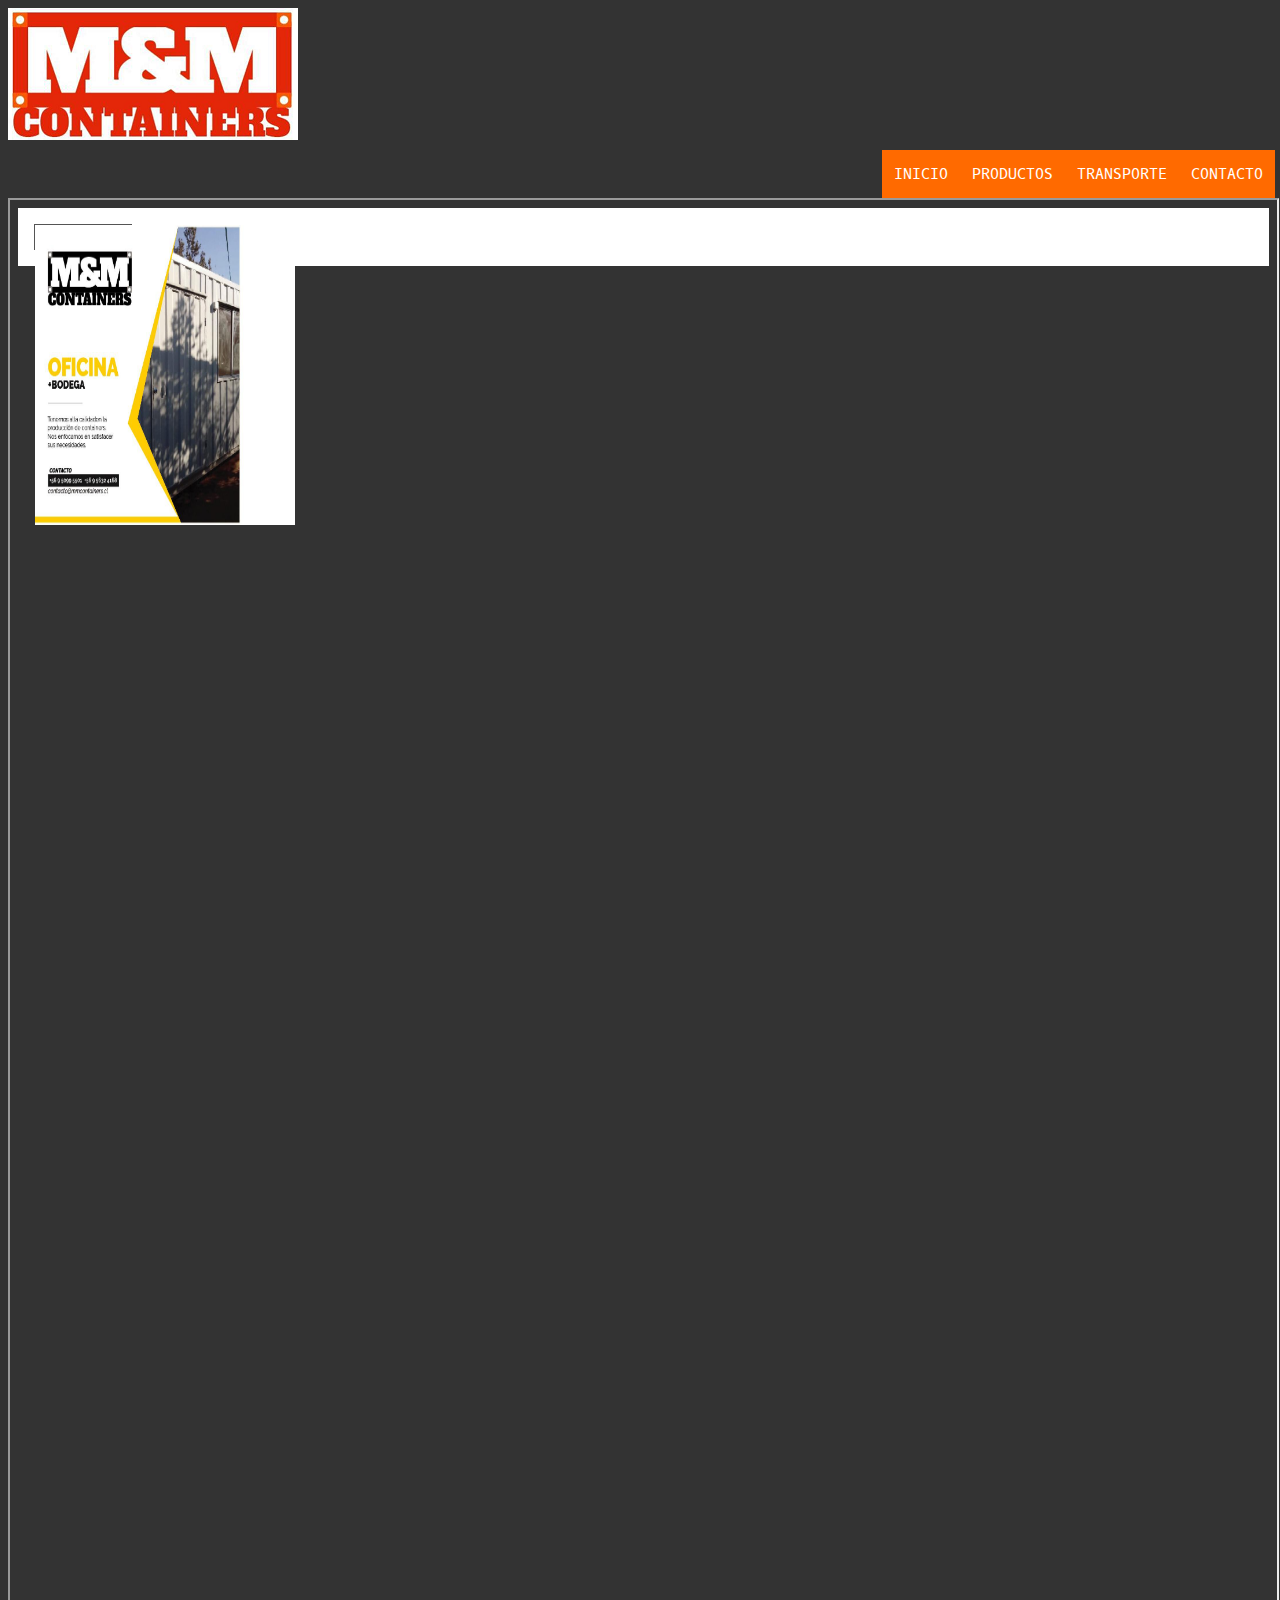
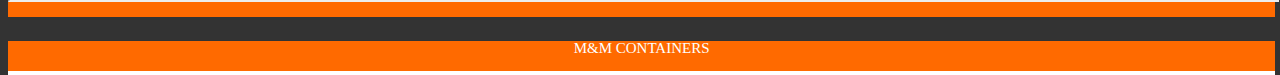
<file: index.html>
<!DOCTYPE html PUBLIC "-//W3C//DTD XHTML 1.0 Transitional//EN" "http://www.w3.org/TR/xhtml1/DTD/xhtml1-transitional.dtd">
<html xmlns="http://www.w3.org/1999/xhtml">
<head>
<meta http-equiv="Content-Type" content="text/html; charset=utf-8" />
<title>M&M Containers</title>
<link href="cssmenu.css" rel="stylesheet" type="text/css">
<link rel="stylesheet" href="estilo.css">
</head>

<body>
<div align="left"><img src="Imagenes/Logo.png" width="290" height="132" /></div>
	
	<div id='cssmenu'>  
  		<ul>
    		<li style="float:right;"><a href='Contacto.html'>Contacto</a></li>
    		<li style="float:right;"><a href='Transporte.html' target='iframe_contenido'>Transporte</a></li>
    		<li style="float:right;"><a href='#'>Productos</a>
    			<ul>
        			<li><a href='Bodega.html' target='iframe_contenido'>Bodega</a></li>
            		<li><a href='Oficina.html'target='iframe_contenido'>Oficina</a></li>
        		</ul>
      		</li>
      		<li style="float:right;"><a class="active" href='index.html'>Inicio</a></li>
      	</ul>
        
        <iframe src="Principal.html" name="iframe_contenido" width="100%" height="1400" style="background: #fff;"></iframe>
		
         <!-- <iframe scrolling="no" src="Principal.html" name="iframe_contenido" frameborder="0" width="100%" height="1700" style="background: #fff;"></iframe>  -->
  <footer id="main-footer">
			<p>&copy; 2019 <a href="http://mihorma.github.io/Prueba">M&M CONTAINERS</a></p>
      	</footer>
    </div>
     
</div>  
	
</body>

</html>
</file>
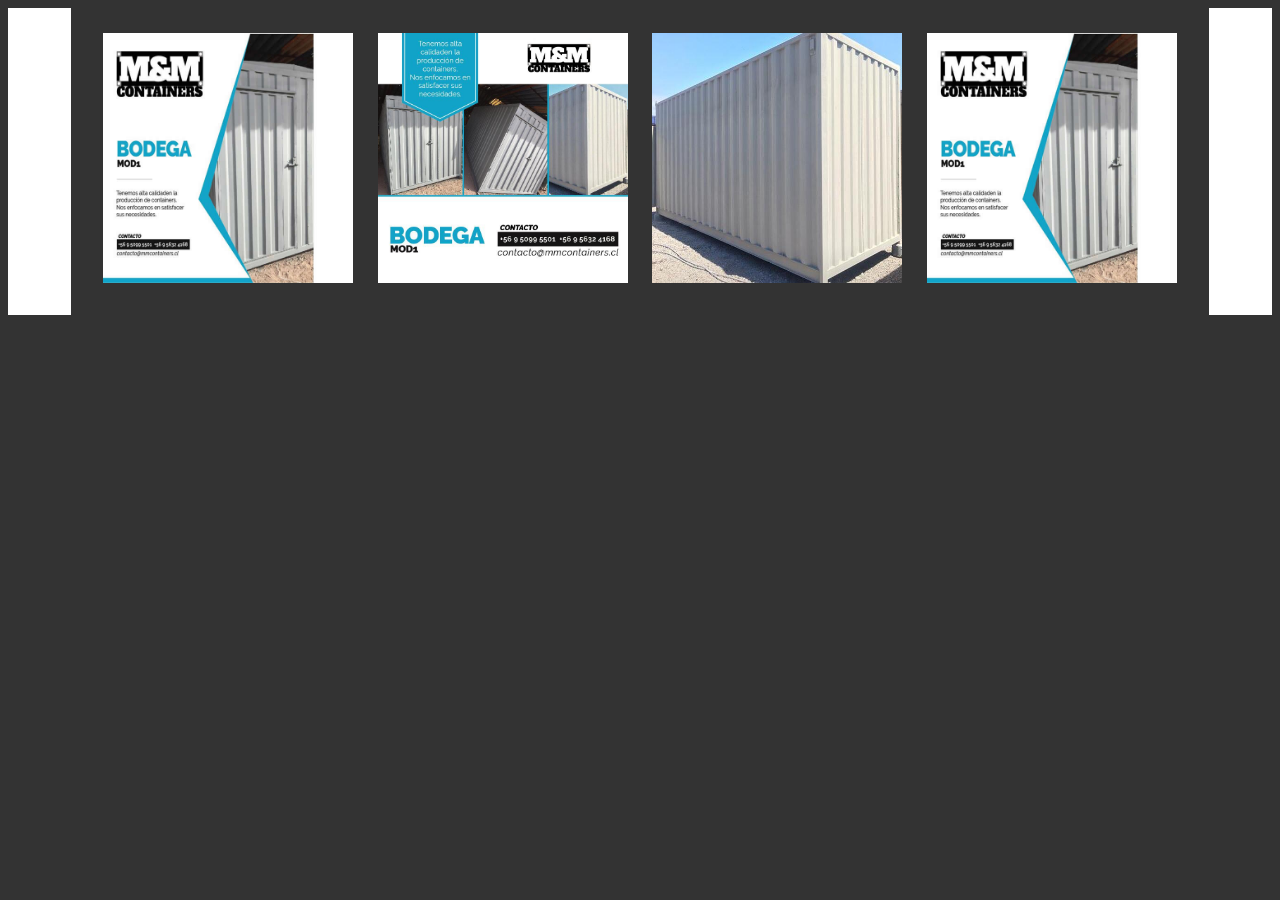
<file: Bodega.html>
<!DOCTYPE html PUBLIC "-//W3C//DTD XHTML 1.0 Transitional//EN" "http://www.w3.org/TR/xhtml1/DTD/xhtml1-transitional.dtd">
<html xmlns="http://www.w3.org/1999/xhtml">
<head>
<meta http-equiv="Content-Type" content="text/html; charset=utf-8" />
<title>M&M Containers</title>
<link href="cssmenu.css" rel="stylesheet" type="text/css">
<link rel="stylesheet" href="estilo.css">
</head>

<body>
	<ul class="galeria">
		<li><a href="#img1"><img src="Imagenes/Bodega1.jpg"></a></li>
		<li><a href="#img2"><img src="Imagenes/Bodega2.jpg"></a></li>
		<li><a href="#img3"><img src="Imagenes/Bodega3.jpg"></a></li>
		<li><a href="#img4"><img src="Imagenes/Bodega1.jpg"></a></li>
	</ul>

<div class="modal" id="img1">
		<p>Bodega</p>
		<div class="imagen">
			<a href="#img4" class="izquierda"></a>
			<a href="#img2"><img src="Imagenes/Bodega1.jpg"></a>
			<a href="#img2" class="derecha"></a>
		</div>
		<a class="cerrar" href="">X</a>
	</div>
	
	<div class="modal" id="img2">
		<p>Bodega</p>
		<div class="imagen">
			<a href="#img1" class="izquierda"></a>
			<a href="#img3"><img src="Imagenes/Bodega2.jpg"></a>
			<a href="#img3" class="derecha"></a>
		</div>
		<a class="cerrar" href="">X</a>
	</div>
	
	<div class="modal" id="img3">
		<p>Bodega</p>
		<div class="imagen">
			<a href="#img2" class="izquierda"></a>
			<a href="#img4"><img src="Imagenes/Bodega3.jpg"></a>
			<a href="#img4" class="derecha"></a>
		</div>
		<a class="cerrar" href="">X</a>
	</div>
	
	<div class="modal" id="img4">
		<p>Bodega</p>
		<div class="imagen">
			<a href="#img3" class="izquierda"></a>
			<a href="#img1"><img src="Imagenes/Bodega1.jpg"></a>
			<a href="#img1" class="derecha"></a>
		</div>
		<a class="cerrar" href="">X</a>
	</div>
    
</body>
</html>
</file>
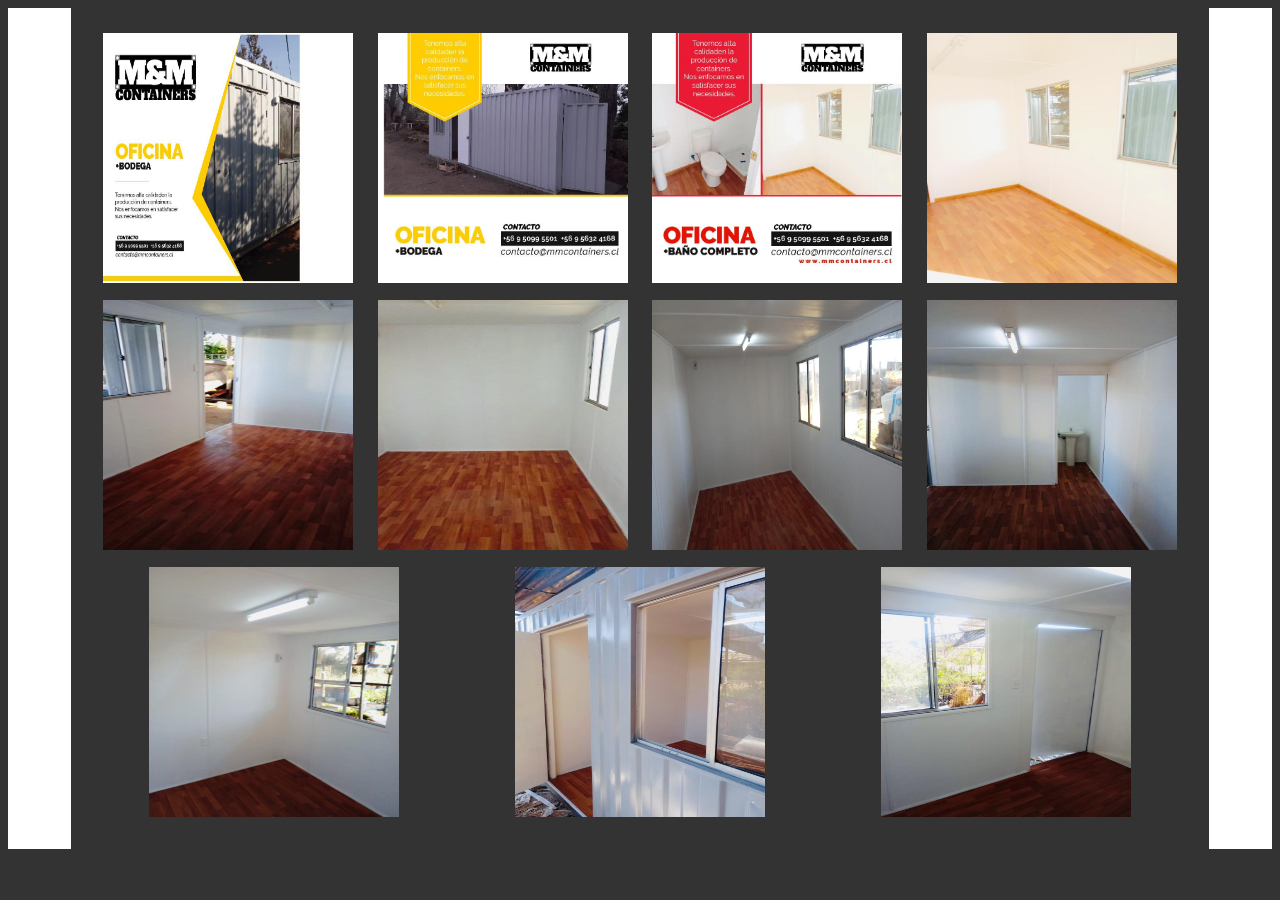
<file: Oficina.html>
<!DOCTYPE html PUBLIC "-//W3C//DTD XHTML 1.0 Transitional//EN" "http://www.w3.org/TR/xhtml1/DTD/xhtml1-transitional.dtd">
<html xmlns="http://www.w3.org/1999/xhtml">
<head>
<meta http-equiv="Content-Type" content="text/html; charset=utf-8" />
<title>M&M Containers</title>
<link href="cssmenu.css" rel="stylesheet" type="text/css">
<link rel="stylesheet" href="estilo.css">
</head>
<body>
<ul class="galeria">
		<li><a href="#img1"><img src="Imagenes/Oficina1.jpg"></a></li>
		<li><a href="#img2"><img src="Imagenes/Oficina2.jpg"></a></li>
		<li><a href="#img3"><img src="Imagenes/Oficina3.jpg"></a></li>
		<li><a href="#img4"><img src="Imagenes/Oficina4.jpg"></a></li>
        <li><a href="#img5"><img src="Imagenes/Oficina5.jpg"></a></li>
        <li><a href="#img6"><img src="Imagenes/Oficina6.jpg"></a></li>
        <li><a href="#img7"><img src="Imagenes/Oficina7.jpg"></a></li>
        <li><a href="#img8"><img src="Imagenes/Oficina8.jpg"></a></li>
        <li><a href="#img9"><img src="Imagenes/Oficina9.jpg"></a></li>
        <li><a href="#img10"><img src="Imagenes/Oficina10.jpg"></a></li>
        <li><a href="#img11"><img src="Imagenes/Oficina11.jpg"></a></li>
	</ul>

<div class="modal" id="img1">
		<h3>Oficina</h3>
		<div class="imagen">
			<a href="#img11" class="izquierda"></a>
			<a href="#img2"><img src="Imagenes/Oficina1.jpg"></a>
			<a href="#img2" class="derecha"></a>
		</div>
		<a class="cerrar" href="">X</a>
	</div>
	
	<div class="modal" id="img2">
		<h3>Oficina</h3>
		<div class="imagen">
			<a href="#img1" class="izquierda"></a>
			<a href="#img3"><img src="Imagenes/Oficina2.jpg"></a>
			<a href="#img3" class="derecha"></a>
		</div>
		<a class="cerrar" href="">X</a>
	</div>
	
	<div class="modal" id="img3">
		<h3>Oficina</h3>
		<div class="imagen">
			<a href="#img2" class="izquierda"></a>
			<a href="#img4"><img src="Imagenes/Oficina3.jpg"></a>
			<a href="#img4" class="derecha"></a>
		</div>
		<a class="cerrar" href="">X</a>
	</div>
	
	<div class="modal" id="img4">
		<h3>Oficina</h3>
		<div class="imagen">
			<a href="#img3" class="izquierda"></a>
			<a href="#img5"><img src="Imagenes/Oficina4.jpg"></a>
			<a href="#img5" class="derecha"></a>
		</div>
		<a class="cerrar" href="">X</a>
	</div>
    
    <div class="modal" id="img5">
		<h3>Oficina</h3>
		<div class="imagen">
			<a href="#img4" class="izquierda"></a>
			<a href="#img6"><img src="Imagenes/Oficina5.jpg"></a>
			<a href="#img6" class="derecha"></a>
		</div>
		<a class="cerrar" href="">X</a>
	</div>
    
        <div class="modal" id="img6">
		<h3>Oficina</h3>
		<div class="imagen">
			<a href="#img5" class="izquierda"></a>
			<a href="#img7"><img src="Imagenes/Oficina6.jpg"></a>
			<a href="#img7" class="derecha"></a>
		</div>
		<a class="cerrar" href="">X</a>
	</div>
    
        <div class="modal" id="img7">
		<h3>Oficina</h3>
		<div class="imagen">
			<a href="#img6" class="izquierda"></a>
			<a href="#img8"><img src="Imagenes/Oficina7.jpg"></a>
			<a href="#img8" class="derecha"></a>
		</div>
		<a class="cerrar" href="">X</a>
	</div>
    
        <div class="modal" id="img8">
		<h3>Oficina</h3>
		<div class="imagen">
			<a href="#img7" class="izquierda"></a>
			<a href="#img9"><img src="Imagenes/Oficina8.jpg"></a>
			<a href="#img9" class="derecha"></a>
		</div>
		<a class="cerrar" href="">X</a>
	</div>
    
        <div class="modal" id="img9">
		<h3>Oficina</h3>
		<div class="imagen">
			<a href="#img8" class="izquierda"></a>
			<a href="#img10"><img src="Imagenes/Oficina9.jpg"></a>
			<a href="#img10" class="derecha"></a>
		</div>
		<a class="cerrar" href="">X</a>
	</div>
    
        <div class="modal" id="img10">
		<h3>Oficina</h3>
		<div class="imagen">
			<a href="#img9" class="izquierda"></a>
			<a href="#img11"><img src="Imagenes/Oficina10.jpg"></a>
			<a href="#img11" class="derecha"></a>
		</div>
		<a class="cerrar" href="">X</a>
	</div>
    
    <div class="modal" id="img11">
		<h3>Oficina</h3>
		<div class="imagen">
			<a href="#img9" class="izquierda"></a>
			<a href="#img1"><img src="Imagenes/Oficina11.jpg"></a>
			<a href="#img1" class="derecha"></a>
		</div>
		<a class="cerrar" href="">X</a>
	</div>

</div>



</body>
</html>
</file>
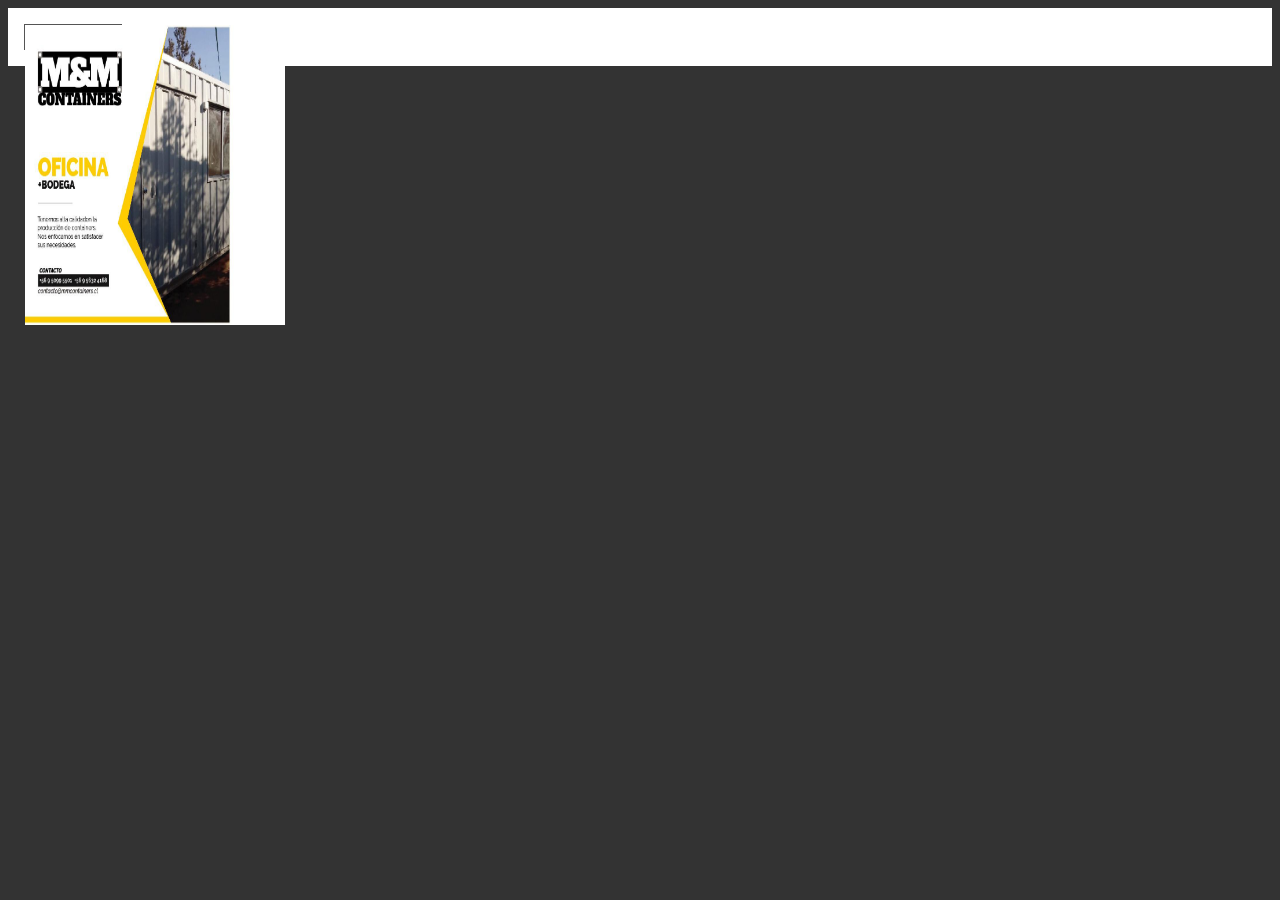
<file: Principal.html>
<!DOCTYPE html PUBLIC "-//W3C//DTD XHTML 1.0 Transitional//EN" "http://www.w3.org/TR/xhtml1/DTD/xhtml1-transitional.dtd">
<html xmlns="http://www.w3.org/1999/xhtml">
<head>
<meta http-equiv="Content-Type" content="text/html; charset=utf-8" />
<title>M&M Containers</title>
<link href="cssmenu.css" rel="stylesheet" type="text/css">
<link rel="stylesheet" href="estilo.css">
</head>

<body>

 <div class="galeria1">
    <input type="radio" name="navegacion" id="_1" checked>
    <input type="radio" name="navegacion" id="_2">
    <input type="radio" name="navegacion" id="_3">
    <input type="radio" name="navegacion" id="_4"> 
    <img src="Imagenes/Oficina1.jpg" width="260" height="300" alt="Galeria CSS 1" />
    <img src="Imagenes/Oficina2.jpg" width="260" height="300" alt="Galeria CSS 2"  />
    <img src="Imagenes/Oficina3.jpg" width="260" height="300" alt="Galeria CSS 3" />
    <img src="Imagenes/Oficina4.jpg" width="260" height="300" alt="Galeria CSS 4" />
  </div>

</body>
</html>
</file>
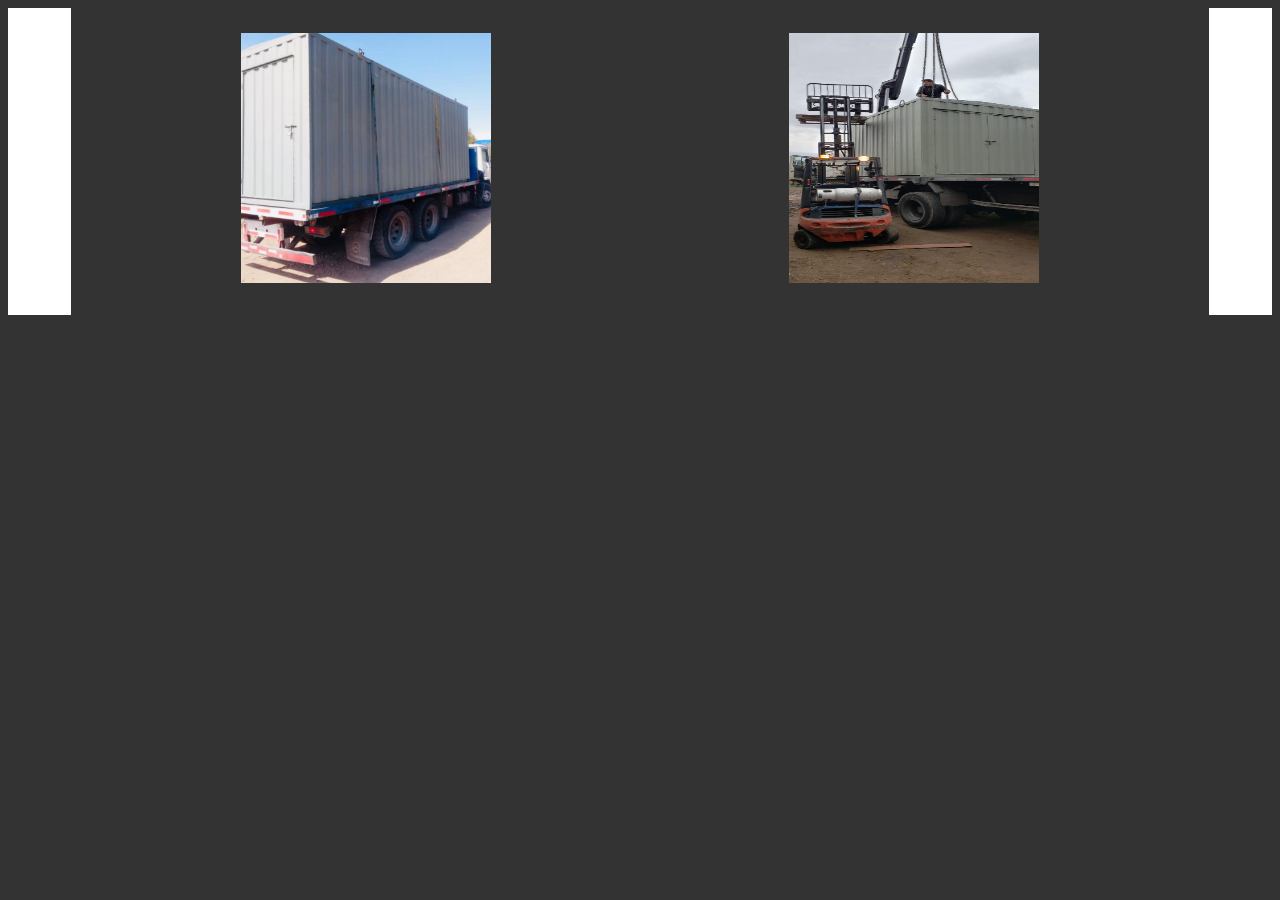
<file: Transporte.html>
<!DOCTYPE html PUBLIC "-//W3C//DTD XHTML 1.0 Transitional//EN" "http://www.w3.org/TR/xhtml1/DTD/xhtml1-transitional.dtd">
<html xmlns="http://www.w3.org/1999/xhtml">
<head>
<meta http-equiv="Content-Type" content="text/html; charset=utf-8" />
<title>M&M Containers</title>
<link href="cssmenu.css" rel="stylesheet" type="text/css">
<link rel="stylesheet" href="estilo.css">
</head>

<body>
	<ul class="galeria">
		<li><a href="#img1"><img src="Imagenes/Transporte1.jpg"></a></li>
		<li><a href="#img2"><img src="Imagenes/Transporte2.jpg"></a></li>
	
	</ul>

<div class="modal" id="img1">
		<p>Transporte</p>
		<div class="imagen">
			<a href="#img2" class="izquierda"></a>
			<a href="#img2"><img src="Imagenes/Transporte1.jpg"></a>
			<a href="#img2" class="derecha"></a>
		</div>
		<a class="cerrar" href="">X</a>
	</div>
	
	<div class="modal" id="img2">
		<p>Transporte</p>
		<div class="imagen">
			<a href="#img1" class="izquierda"></a>
			<a href="#img1"><img src="Imagenes/Transporte2.jpg"></a>
			<a href="#img1" class="derecha"></a>
		</div>
		<a class="cerrar" href="">X</a>
	</div>
	
	
    
</body>
</html>
</file>
<file: cssmenu.css>
@charset "UTF-8";
@import url(http://fonts.googleapis.com/css?family=Oxygen+Mono);

#cssmenu {
	padding: 0;
	margin: 0;
	border: 0;
	position:absolute;
	left: 8px;
	top: 150px;
}

#cssmenu ul,
#cssmenu li {
  list-style: none;
  margin: 0;
  padding: 0;
}

#cssmenu ul {
  position: relative;
  z-index: 597;
}

#cssmenu ul li {
  float: left;
  min-height: 1px;
  vertical-align: middle;
}

#cssmenu ul li.hover,
#cssmenu ul li:hover {
  position: relative;
  z-index: 599;
  cursor: default;
}

#cssmenu ul ul {
  visibility: hidden;
  position: absolute;
  top: 100%;
  left: 0;
  z-index: 598;
  width: 10%;
}

#cssmenu ul ul li {
  float: none;
}

#cssmenu ul ul ul {
  top: 0;
  left: auto;
  right: -90%;
}

#cssmenu ul li:hover>ul {
  visibility: visible;
}

#cssmenu ul ul {
  bottom: 0;
  left: 0;
}

#cssmenu ul ul {
  margin-top: 0;
}

#cssmenu ul ul li {
  font-weight: normal;
}

#cssmenu a {
  display: block;
  line-height: 1em;
  text-decoration: none;
  
}

#cssmenu {
  background: #ff6a00;
  border-bottom: 4px solid #ffffff;
  font-family: 'Oxygen Mono', Tahoma, Arial, sans-serif;
  font-size: 15px;
  width:99%;
  z-index:99;
}

#cssmenu>ul {
  *display: inline-block;
}

#cssmenu:after,
#cssmenu ul:after {
  content: '';
  display: block;
  clear: both;
}

#cssmenu a {
  background: #ff6a00;
  color: #ffffff;
  padding: 0 12px;
}

#cssmenu ul {
  text-transform: uppercase;
}

#cssmenu ul ul {
  border-top: 0px solid #a34400;
  text-transform: none;
  min-width: 120px;
}

#cssmenu ul ul a {
  background: #ff6a00;
  color: #FFF;
  border: 1px solid #ffffff;
  border-top: 0 none;
  line-height: 150%;
  padding: 12px 20px;
}

#cssmenu ul ul ul {
  border-top: 0 none;
}

#cssmenu ul ul li {
  position: relative
}

#cssmenu>ul>li>a {
  line-height: 48px;
}

#cssmenu ul ul li:first-child>a {
  border-top: 1px solid #ffffff;
}

#cssmenu ul ul li:hover>a {
  background: #a34400;
}

#cssmenu ul ul li:last-child>a {
  border-radius: 0 0 3px 3px;
  box-shadow: 0 1px 0 #a34400;
}

#cssmenu ul ul li:last-child:hover>a {
  border-radius: 0 0 0 3px;
}

#cssmenu ul ul li.has-sub>a:after {
  content: '';
  position: absolute;
  top: 50%;
  right: 10px;
  margin-top: -8px;
}

#cssmenu ul li:hover>a,
#cssmenu ul li.active>a {
  background: #a34400;
  color: #FFF;
}

#cssmenu ul li.has-sub>a:after {
  content: '';
  margin-left: 5px;
}

#cssmenu ul li.last ul {
  left: auto;
  right: 0;
}

#cssmenu ul li.last ul ul {
  left: auto;
  right: 95.5%;
}

#cssmenu ul ul ul {
	width: 180px;
	left: 98.5%;
  
}
</file>
<file: estilo.css>
body {
	font-family: Times New Roman;
	color: #333;
	background: #fff; 
	font-size: 1em;
	line-height: 1.5em;
	
	 /* Relleno superior igual a la altura de la cabecera*/
}


h1 {
	color: #fff;
	text-align: center;
}

/*Estilos de la galeria*/

* {
  background-color:#333;
}

.galeria1 {
  height: calc( var(--h) + 3em);
  width: var(--w);
  margin:1em;
  border: 1px solid #555;
  position: relative;
  display:inline-block;
}

.galeria1 img {
  position: absolute;
  top: 0;
  left: 0;
  opacity: 0;
  transition: opacity 3s;
}

.galeria1 input[type=radio] {
  position: relative;
  bottom: calc(-1 * var(--h) - 1.5em);
  left: .5em;
}

.galeria1 input[type=radio]:nth-of-type(1):checked ~ img:nth-of-type(1) {
  opacity: 1;
}

.galeria1 input[type=radio]:nth-of-type(2):checked ~ img:nth-of-type(2) {
  opacity: 1;
}

.galeria1 input[type=radio]:nth-of-type(3):checked ~ img:nth-of-type(3) {
  opacity: 1;
}

.galeria1 input[type=radio]:nth-of-type(4):checked ~ img:nth-of-type(4) {
  opacity: 1;
}

.galeria {
	width: 90%;
	margin: auto;
	list-style: none;
	padding: 20px;
	box-sizing: border-box;
	
	display: flex;
	flex-wrap: wrap;
	justify-content: space-around;
}

.galeria li {
	margin: 5px;
}

.galeria img {
	width: 250px;
	height: 250px;
}

/*Estilos del modal*/

.modal {
	display: none;
}

.modal:target {
	
	display: block;
	position: fixed;
	background: rgba(0,0,0,0.8);
	top: 0;
	left: 0;
	width: 100%;
	height: 100%;
}

.modal h3 {
	color: #fff;
	font-size: 30px;
	text-align: center;
	margin: 15px 0;
}

.modal p {
	font-family: Times New Roman;
	color: #fff;
	font-size: 30px;
	line-height: 1.5em;
	text-align: center;
}

.imagen {
	width: 100%;
	display: flex;
	justify-content: center;
	align-items: center;
}

.imagen a {
	color: #fff;
	font-size: 100px;
	text-decoration: none;
	margin: 0 10px;
}

.imagen a:nth-child(2) {
	margin: 0;
	height: 100%;
	flex-shrink: 2;
}

.imagen img {
	width: 600px;
	height: 100%;
	max-width: 100%;
	border: 7px solid #fff;
	box-sizing: border-box;
}

.cerrar {
	display: block;
	background: #fff;
	width: 25px;
	height: 25px;
	margin: 15px auto;
	text-align: center;
	text-decoration: none;
	font-size: 25px;
	color: #000;
	padding: 5px;
	border-radius: 50%;
	line-height: 25px;
}
.izquierda {
  width: 50px;
  height: 0px;
  border-top: 25px solid transparent;
  border-bottom: 25px solid transparent;
  border-right: 45px solid #ff6a00;
}
.derecha {
  width: 50px;
  height: 0px;
  border-top: 25px solid transparent;
  border-bottom: 25px solid transparent;
  border-left: 45px solid #ff6a00;
}

#main-content {
	background: #fff;
	width: 90%;
	max-width: 800px;
	margin: 20px auto;
	box-shadow: 0 0 10px rgba(0,0,0,.1);
}
 
	#main-content header,
	#main-content .content {
		padding: 40px;
	}
	
#main-footer {
	background: #ff6a00;
	color: white;
	text-align: center;
}
	#main-footer p {
	font-family: Times New Roman;
	color: #333;
	}
	
	#main-footer a {
		color: white;
	}
</file>
